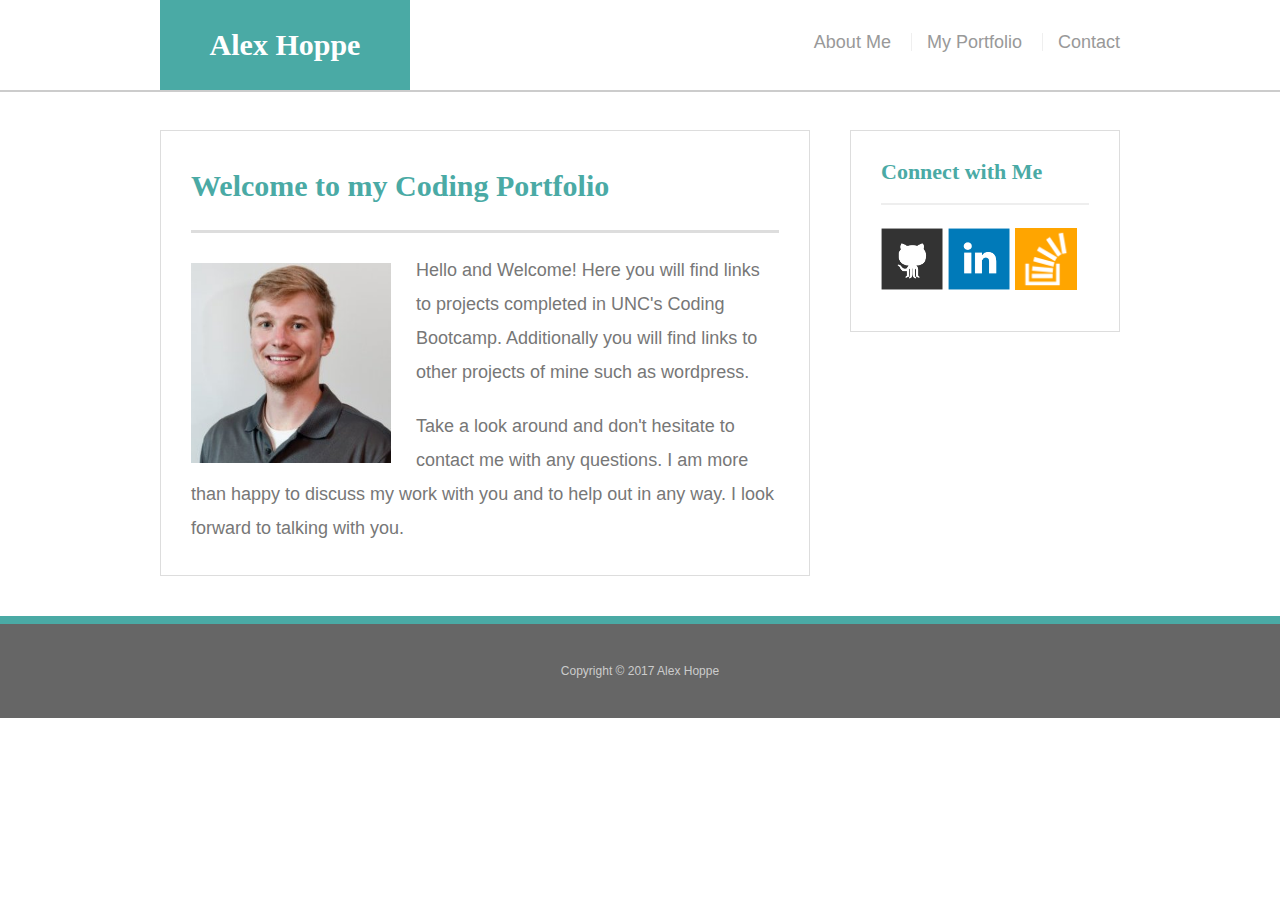
<file: index.html>
<!doctype html>
<html lang="en-us">

<head>
  <meta charset="UTF-8">
  <title> Alex Hoppe | Professional Educator </title>
  <link rel="stylesheet" type="text/css" href="styles/reset.css">
  <link rel="stylesheet" type="text/css" href="styles/style.css">
</head>

<body>

  <header id="masthead">
    <div class="container">
      <a href="index.html" id="logo">Alex Hoppe</a>
      <nav>
        <a href="index.html">About Me</a>
        <a href="portfoliohoppe.html">My Portfolio</a>
        <a href="contact.html">Contact</a>
      </nav>
    </div>
  </header>

  <div id="main-container" class="container">
    <section class="main-section">
      <h1>Welcome to my Coding Portfolio</h1>

      <img src="images/HoppeProfile.jpg" class="auth-image" alt="Alex Hoppe">

      <p>Hello and Welcome!  Here you will find links to projects completed in UNC's Coding Bootcamp. Additionally you will find links to other projects of mine such as wordpress. </p>

      <p>Take a look around and don't hesitate to contact me with any questions. I am more than happy to discuss my work with you and to help out in any way.  I look forward to talking with you. </p>

    </section>

    <section class="sidebar">
      <div id="connect">
        <h2>Connect with Me</h2>

        <a href="https://github.com/amhoppe/"><img src="images/github-128.png" class="social" alt="GitHub" /></a>
        <a href="https://www.linkedin.com/in/alexhoppe/"><img src="images/linkedin-128.png" class="social" alt="LinkedIn" /></a>
        <a href="#"><img src="images/stackoverflow-128.png" class="social" alt="Stack Overflow" /></a>
      </div>
    </section>
  </div>

  <footer>
    <div class="container">
      Copyright &copy; 2017 Alex Hoppe
    </div>
  </footer>
</body>

</html>
</file>
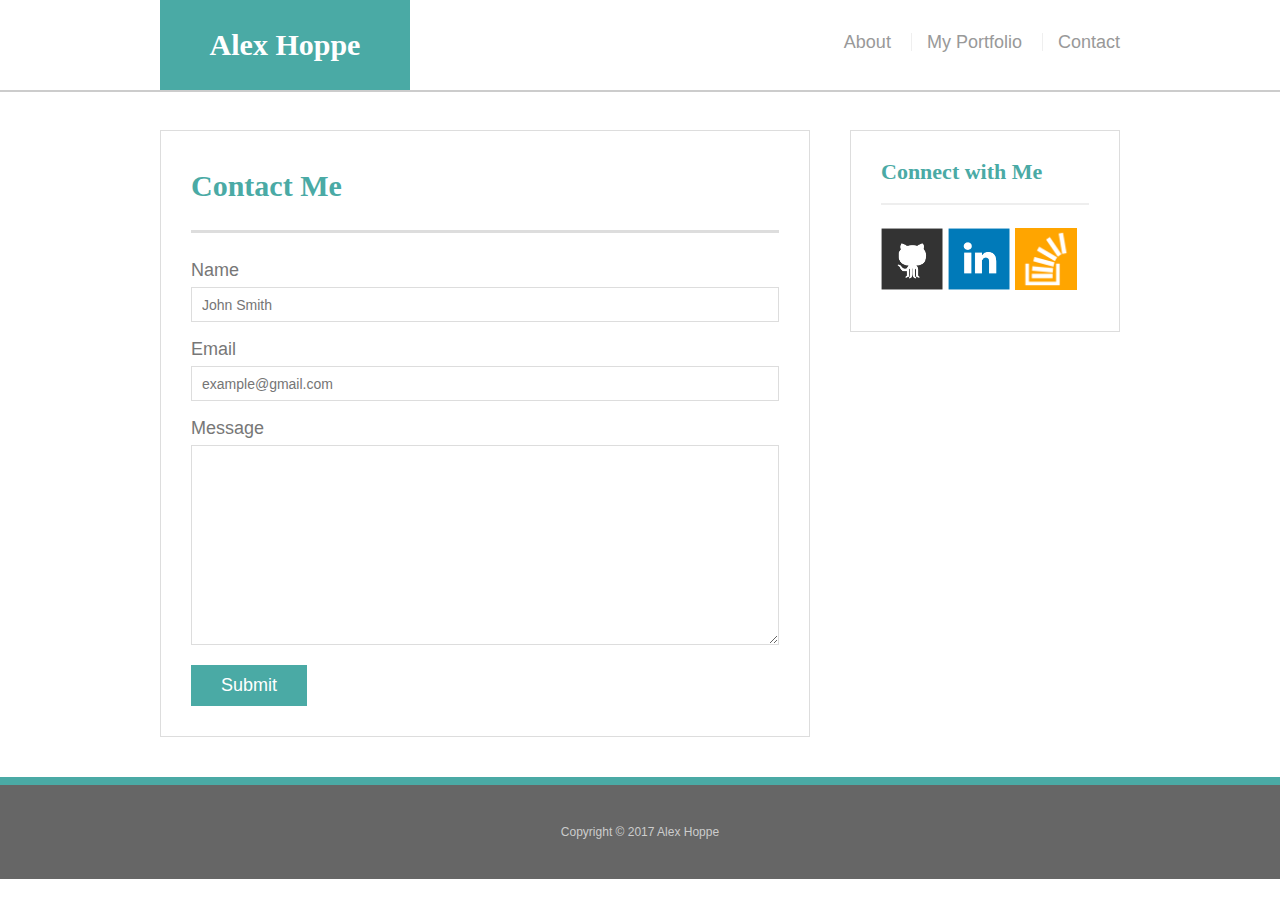
<file: Contact.html>
<!doctype html>
<html lang="en-us">

<head>
  <meta charset="UTF-8">
  <title>Contact | Your Name</title>
  <link rel="stylesheet" type="text/css" href="styles/reset.css">
  <link rel="stylesheet" type="text/css" href="styles/style.css">
</head>

<body>

  <header id="masthead">
    <div class="container">
      <a href="index.html" id="logo">Alex Hoppe</a>
      <nav>
        <a href="index.html">About</a>
        <a href="portfoliohoppe.html">My Portfolio</a>
        <a href="contact.html">Contact</a>
      </nav>
    </div>
  </header>

  <div id="main-container" class="container">
    <section class="main-section">
      <h1>Contact Me</h1>

      <form id="contact-form">
        <ul>
          <li>
            <label for="name">Name</label>
            <input type="text" id="name" name="name" placeholder="John Smith" required="required">
          </li>
          <li>
            <label for="email">Email</label>
            <input type="email" id="email" name="email" placeholder="example@gmail.com" required="required">
          </li>
          <li>
            <label for="message">Message</label>
            <textarea id="message" name="message" required="required"></textarea>
          </li>
        </ul>
        <input type="submit">
      </form>

    </section>

    <section class="sidebar">
      <div id="connect">
        <h2>Connect with Me</h2>

        <a href="https://github.com/amhoppe"><img src="images/github-128.png" class="social" alt="GitHub" /></a>
        <a href="https://www.linkedin.com/in/alexhoppe/"><img src="images/linkedin-128.png" class="social" alt="LinkedIn" /></a>
        <a href="#"><img src="images/stackoverflow-128.png" class="social" alt="Stack Overflow" /></a>
      </div>
    </section>
  </div>

  <footer>
    <div class="container">
      Copyright &copy; 2017 Alex Hoppe
    </div>
  </footer>
</body>

</html>
</file>
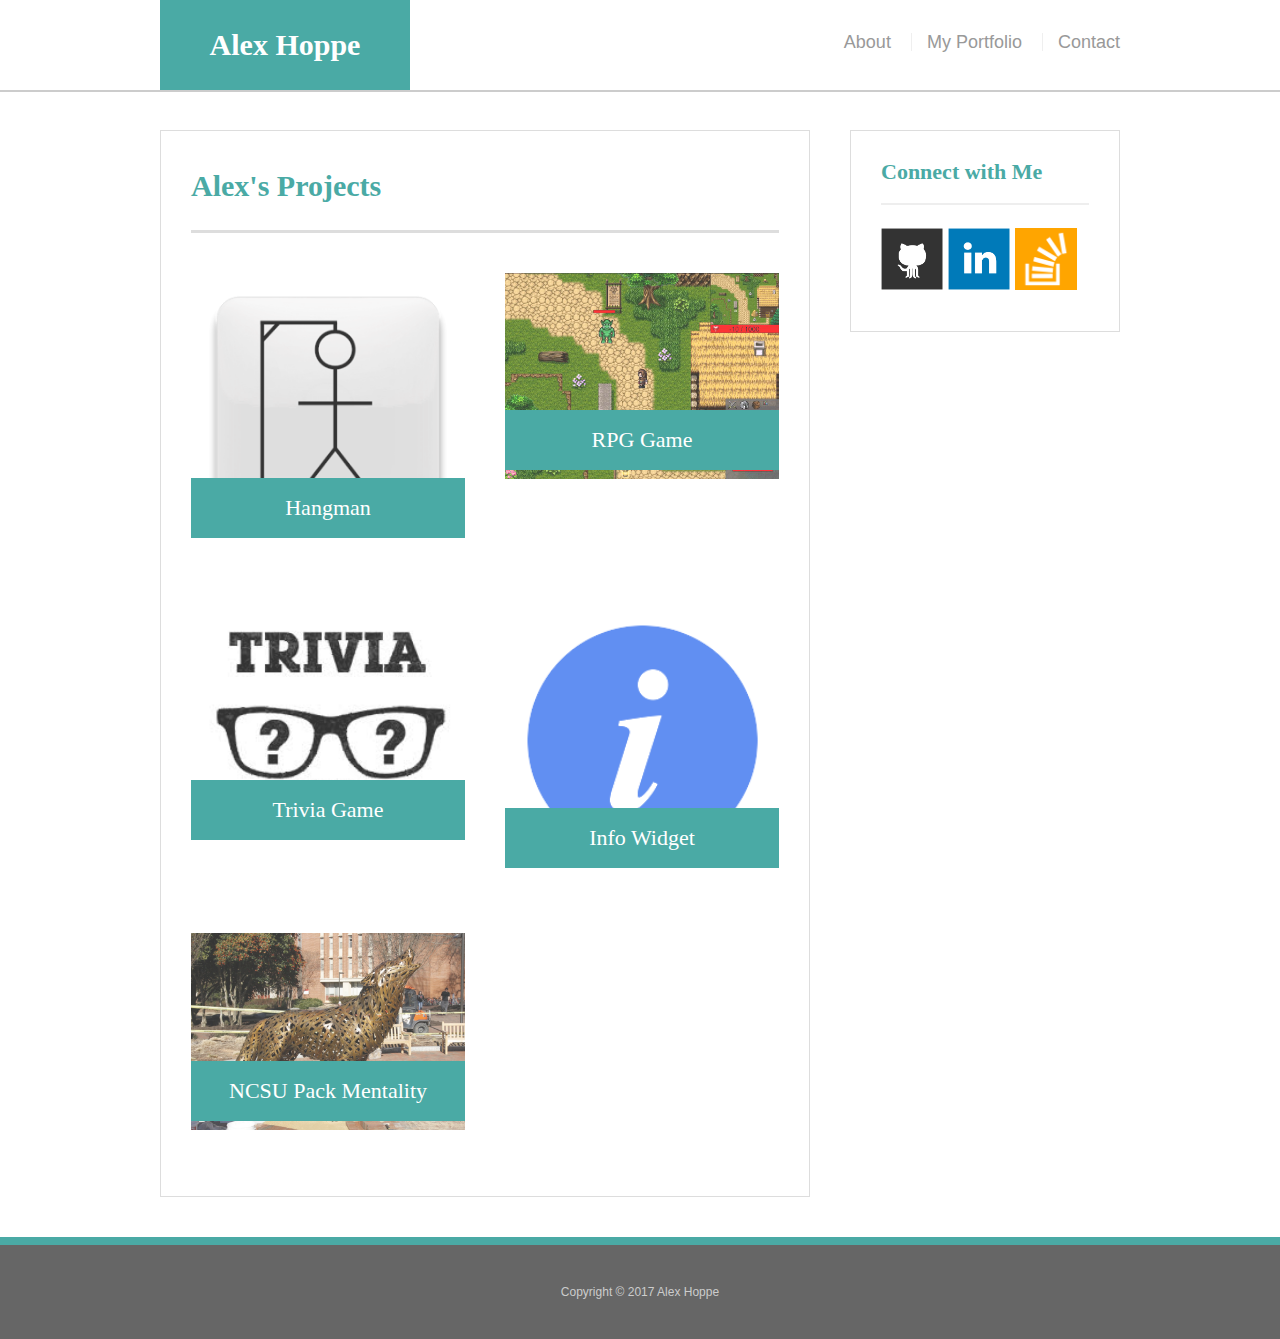
<file: portfoliohoppe.html>
<!doctype html>
<html lang="en-us">

<head>
  <meta charset="UTF-8">
  <title>Alex's Projects</title>
  <link rel="stylesheet" type="text/css" href="styles/reset.css">
  <link rel="stylesheet" type="text/css" href="styles/style.css">
</head>

<body>

  <header id="masthead">
    <div class="container">
      <a href="index.html" id="logo">Alex Hoppe</a>
      <nav>
        <a href="index.html">About</a>
        <a href="portfoliohoppe.html">My Portfolio</a>
        <a href="contact.html">Contact</a>
      </nav>
    </div>
  </header>

  <div id="main-container" class="container">
    <section class="main-section">
      <h1>Alex's Projects</h1>

      <div class="work">
        <img src="images/hangmanicon.png" alt="hangman">

        <h3>Hangman</h3>
      </div>
      <div class="work">
        <img src="images/rpgicon.jpg" alt="RPG Game">

        <h3>RPG Game</h3>
      </div>
      <div class="work">
        <img src="images/triviaicon.jpeg" alt="Trivia Game">

        <h3>Trivia Game</h3>
      </div>
      <div class="work">
        <img src="images/infoicon.png" alt="Rutgers Info Widget">

        <h3>Info Widget</h3>
      </div>
      <div class="work">
        
        <a href="https://ncsupackmentality.wordpress.com/">
          <img src="images/wolficon.jpg" alt="Rock Paper Scissors">
        </a>

        <h3>NCSU Pack Mentality</h3>
      </div>

    </section>

    <section class="sidebar">
      <div id="connect">
        <h2>Connect with Me</h2>

        <a href="https://github.com/amhoppe/"><img src="images/github-128.png" class="social" alt="GitHub" /></a>
        <a href="https://www.linkedin.com/in/alexhoppe/"><img src="images/linkedin-128.png" class="social" alt="LinkedIn" /></a>
        <a href="#"><img src="images/stackoverflow-128.png" class="social" alt="Stack Overflow" /></a>
      </div>
    </section>
  </div>

  <footer>
    <div class="container">
      Copyright &copy; 2017 Alex Hoppe
    </div>
  </footer>
</body>

</html>
</file>
<file: styles/style.css>
body {
  font-family: Arial, "Helvetica Neue", Helvetica, sans-serif;
  font-size: 18px;
  line-height: 34px;
  color: #777;
  background: url:(href ="images/background.jpg");
}

* {
  box-sizing: border-box;
}

/* general */

.container {
  width: 100%;
  max-width: 960px;
  margin: 0 auto;
  clear: both;
}

h1,
h2,
h3,
p {
  margin-bottom: 20px;
}

p:last-child {
  margin-bottom: 0;
}

h1,
h2,
h3 {
  font-family: Georgia, Times, "Times New Roman", serif;
  font-weight: 700;
  color: #4aaaa5;
}

h1 {
  padding-bottom: 20px;
  font-size: 30px;
  line-height: 49px;
  border-bottom: 3px solid #ddd;
}

h2,
h3 {
  font-size: 22px;
}

/* header */

#masthead {
  position: fixed;
  z-index: 99;
  width: 100%;
  margin: 0 0 30px;
  overflow: auto;
  color: #fff;
  background: #fff;
  border-bottom: 2px solid #ccc;
}

#logo {
  float: left;
  width: 250px;
  height: 90px;
  font-family: Georgia, Times, "Times New Roman", serif;
  font-size: 30px;
  font-weight: 700;
  line-height: 90px;
  color: #fff;
  text-align: center;
  text-decoration: none;
  background: #4aaaa5;
}

nav {
  float: right;
  margin-top: 25px;
}

nav a {
  display: inline-block;
  padding-left: 15px;
  margin-left: 15px;
  line-height: 18px;
  color: #999;
  text-decoration: none;
  border-left: 1px solid #efefef;
}

nav a:first-child {
  border-left: 0 none;
}

/* footer */

footer {
  padding: 30px 0;
  clear: both;
  font-size: 12px;
  color: #fff;
  color: #ccc;
  text-align: center;
  background: #666;
  border-top: 8px solid #4aaaa5;
}

/* sidebar */

.sidebar {
  float: right;
  width: 100%;
  max-width: 270px;
  padding: 30px;
  margin-bottom: 20px;
  background: #fff;
  border: 1px solid #ddd;
}

h3,
.sidebar h2 {
  padding-bottom: 20px;
  margin-bottom: 15px;
  line-height: 22px;
  border-bottom: 2px solid #eee;
}

.social {
  width: 62px;
  height: 62px;
  margin-top: 8px;
  margin-right: 5px;
}

.social:last-child {
  margin-right: 0;
}

/* main */

#main-container {
  padding-top: 130px;
}

.main-section {
  float: left;
  width: 100%;
  max-width: 650px;
  padding: 30px;
  margin: 0 0 40px;
  background: #fff;
  border: 1px solid #ddd;
}

/* portfolio page */

.work {
  position: relative;
  float: left;
  width: 274px;
  margin: 20px 0 25px;
  overflow: auto;
}

.work:nth-child(even) {
  margin-right: 40px;
}

.work img {
  width: 100%;
  border: 0 none;
  opacity: 0.8;
}

.work h3 {
  position: absolute;
  bottom: 20px;
  width: 100%;
  padding: 15px;
  margin-bottom: 0;
  font-weight: 300;
  line-height: 30px;
  color: #fff;
  text-align: center;
  background: #4aaaa5;
  border-bottom: 0;
}

.auth-image {
  float: left;
  width: 200px;
  height: auto;
  margin-top: 10px;
  margin-right: 25px;
}

/* contact page */

#contact-form ul {
  margin-bottom: 20px;
}

#contact-form li {
  margin-bottom: 10px;
}

label,
input[type=text],
input[type=email],
textarea {
  display: block;
  width: 100%;
}

input[type=text],
input[type=email],
textarea {
  height: 35px;
  padding: 0 10px;
  font-size: 14px;
  border: 1px solid #ddd;
}

textarea {
  height: 200px;
}

input[type=submit] {
  padding: 10px 30px;
  font-size: 18px;
  color: #fff;
  cursor: pointer;
  background: #4aaaa5;
  border: 0 none;
}
@media only screen and (max-width: 768px) {
    
    [class*="container-"] {
        width: 100%;
    }
}

@media only screen and (max-width: 980px) {
    
    [class*="container-"] {
        width: 50%;
    }
}

}@media only screen and (max-width: 640px) {
    
    [class*="container-"] {
        width: 100%;
        /* I wanted to apply the media query to all of the containers in the code at once.  This way all of them would align properly the first time
        It appears to be working as I shrink chrome but they are not inline with each other.  It appears that the previous CSS of the sidebars is still aligning the sideboxes to the right. */
        
    }
}
</file>
